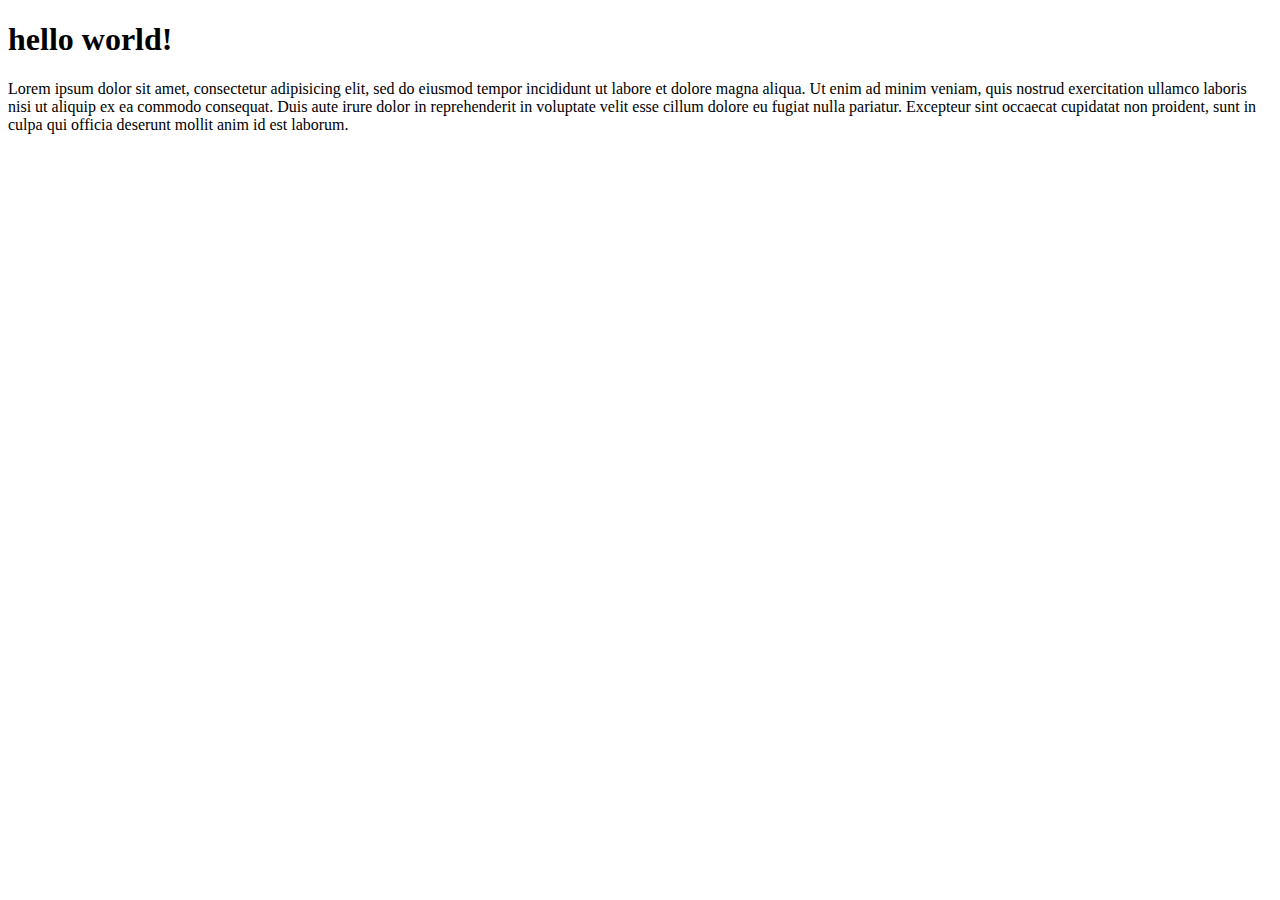
<file: index.html>
<!DOCTYPE html>
<html>
<head>
	<title></title>
</head>
<body>
<h1>hello world!</h1>
<p>Lorem ipsum dolor sit amet, consectetur adipisicing elit, sed do eiusmod
tempor incididunt ut labore et dolore magna aliqua. Ut enim ad minim veniam,
quis nostrud exercitation ullamco laboris nisi ut aliquip ex ea commodo
consequat. Duis aute irure dolor in reprehenderit in voluptate velit esse
cillum dolore eu fugiat nulla pariatur. Excepteur sint occaecat cupidatat non
proident, sunt in culpa qui officia deserunt mollit anim id est laborum.</p>
</body>
</html>
</file>
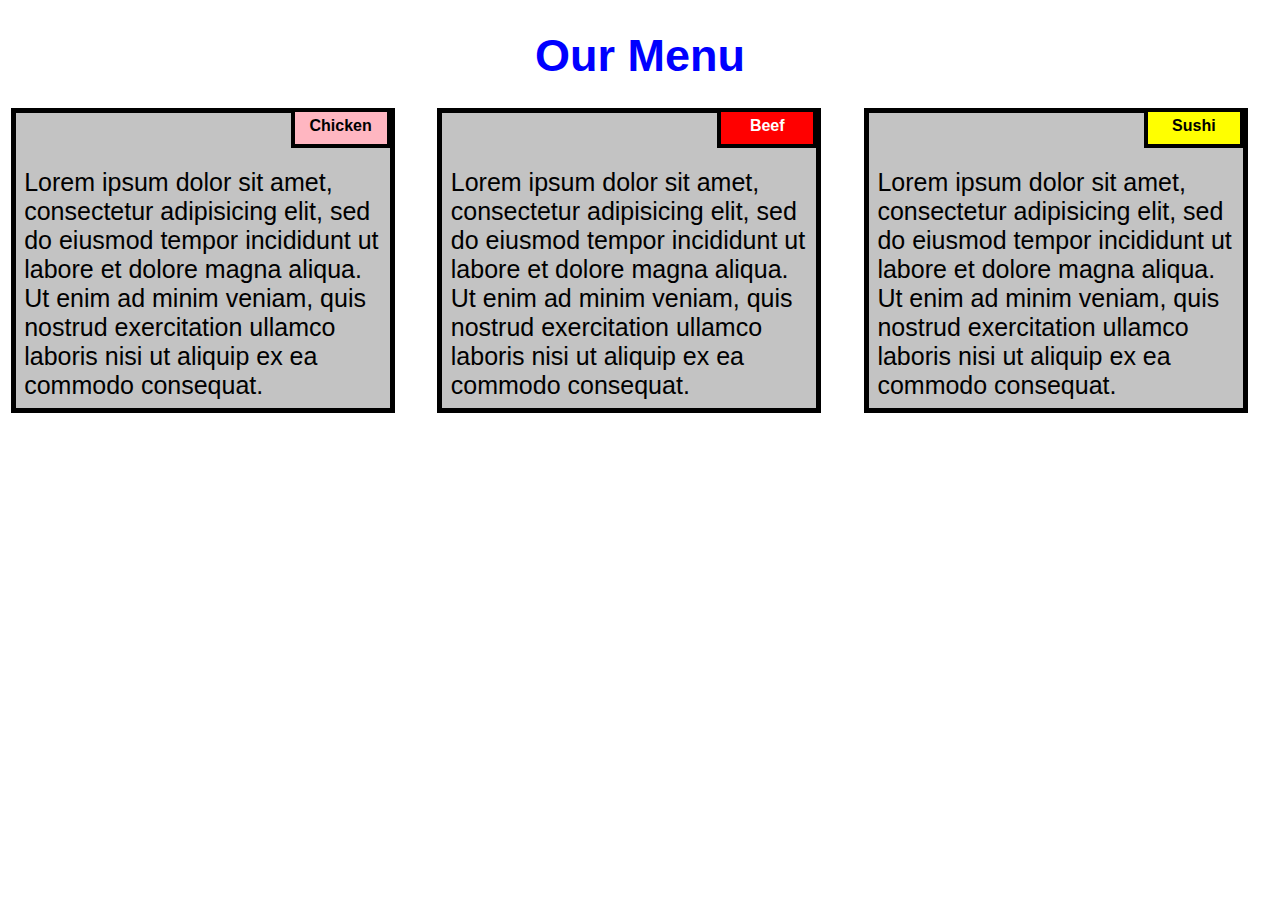
<file: module2-solution/index.html>
<!DOCTYPE html>
<html>
<head>
	<meta charset="utf-8">
	<meta name="viewport" content="width=device-width, initial-scale=1.0">
	<link rel="stylesheet" type="text/css" href="css/style.css">
	<title>My Layout</title>
</head>
<body>
	<h1>Our Menu</h1>
	<div class="col-lg-4 col-md-6 col-sm-12">
		<div class="stuff">
			<p class="name subhead1">Chicken</p>
			<p class="info">Lorem ipsum dolor sit amet, consectetur adipisicing elit, sed do eiusmod
			tempor incididunt ut labore et dolore magna aliqua. Ut enim ad minim veniam,
			quis nostrud exercitation ullamco laboris nisi ut aliquip ex ea commodo
			consequat. </p>
		</div>
	</div>
	<div class="col-lg-4 col-md-6 col-sm-12">
		<div class="stuff">
			<p class="name subhead2">Beef</p>
			<p class="info">Lorem ipsum dolor sit amet, consectetur adipisicing elit, sed do eiusmod
			tempor incididunt ut labore et dolore magna aliqua. Ut enim ad minim veniam,
			quis nostrud exercitation ullamco laboris nisi ut aliquip ex ea commodo
			consequat. </p>
		</div>
	</div>
	<div class="col-lg-4 col-md-6 col-md-12">
		<div class="stuff">
			<p class="name subhead3">Sushi</p>
			<p class="info">Lorem ipsum dolor sit amet, consectetur adipisicing elit, sed do eiusmod
			tempor incididunt ut labore et dolore magna aliqua. Ut enim ad minim veniam,
			quis nostrud exercitation ullamco laboris nisi ut aliquip ex ea commodo
			consequat. </p>
		</div>
	</div>
	
</body>
</file>
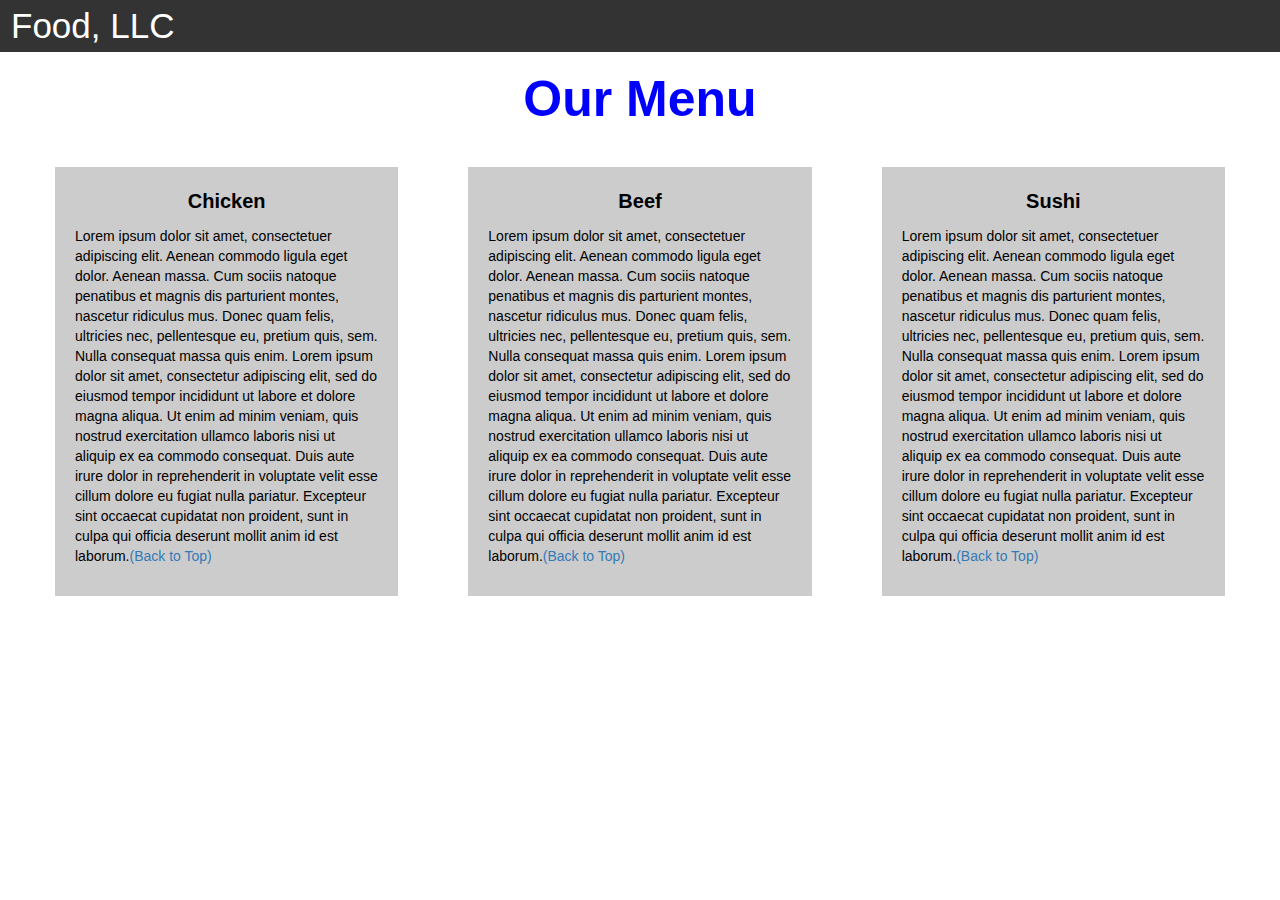
<file: module3-solution/index.html>
<!DOCTYPE html>
<html>
<head>

<title>Module 3 layout</title>

  <meta name="viewport" content="width=device-width, initial-scale=1">
  <link rel="stylesheet" href="https://maxcdn.bootstrapcdn.com/bootstrap/3.3.7/css/bootstrap.min.css">
  <script src="https://ajax.googleapis.com/ajax/libs/jquery/3.3.1/jquery.min.js"></script>
  <script src="https://maxcdn.bootstrapcdn.com/bootstrap/3.3.7/js/bootstrap.min.js"></script>

</head>

<meta name="viewport" content="width=device-width, initial-scale=1">
<link rel="stylesheet" type="text/css" href="css/style.css">



<body>


<nav class="navbar" id="top">
  <div class="container-fluid">

    <div class="navbar-header">
      <button type="button" class="navbar-toggle" data-toggle="collapse" data-target="#myNavbar">
        <span class="icon-bar"></span>
        <span class="icon-bar"></span>
        <span class="icon-bar"></span> 
      </button>
      <a class="navbar-brand" href="#">Food, LLC</a>
    </div>

    <div class="collapse" id="myNavbar">
      <ul class="nav navbar-nav visible-xs">
        <li><a class="menu-item" href="#">Chicken</a></li>
        <li><a class="menu-item" href="#">Beef</a></li> 
        <li><a class="menu-item" href="#">Sushi</a></li> 
      </ul>
    </div>

  </div>
</nav>

<h1 class="main-title">Our Menu</h1>



<div class="row">

  <div class="col-lg-4 col-md-6 col-sm-12">
    <div class="content-box">
      <p class="item-name">Chicken</p>
      <p>Lorem ipsum dolor sit amet, consectetuer adipiscing elit. Aenean commodo ligula eget dolor. Aenean massa. Cum sociis natoque penatibus et magnis dis parturient montes, nascetur ridiculus mus. Donec quam felis, ultricies nec, pellentesque eu, pretium quis, sem. Nulla consequat massa quis enim. Lorem ipsum dolor sit amet, consectetur adipiscing elit, sed do eiusmod tempor incididunt ut labore et dolore magna aliqua. Ut enim ad minim veniam, quis nostrud exercitation ullamco laboris nisi ut aliquip ex ea commodo consequat. Duis aute irure dolor in reprehenderit in voluptate velit esse cillum dolore eu fugiat nulla pariatur. Excepteur sint occaecat cupidatat non proident, sunt in culpa qui officia deserunt mollit anim id est laborum.<a href="#top">(Back to Top)</a></p>
    </div>
  </div>

  <div class="col-lg-4 col-md-6 col-sm-12">
    <div class="content-box">
      <p class="item-name">Beef</p>
      <p>Lorem ipsum dolor sit amet, consectetuer adipiscing elit. Aenean commodo ligula eget dolor. Aenean massa. Cum sociis natoque penatibus et magnis dis parturient montes, nascetur ridiculus mus. Donec quam felis, ultricies nec, pellentesque eu, pretium quis, sem. Nulla consequat massa quis enim. Lorem ipsum dolor sit amet, consectetur adipiscing elit, sed do eiusmod tempor incididunt ut labore et dolore magna aliqua. Ut enim ad minim veniam, quis nostrud exercitation ullamco laboris nisi ut aliquip ex ea commodo consequat. Duis aute irure dolor in reprehenderit in voluptate velit esse cillum dolore eu fugiat nulla pariatur. Excepteur sint occaecat cupidatat non proident, sunt in culpa qui officia deserunt mollit anim id est laborum.<a href="#top">(Back to Top)</a></p>
    </div>
  </div>


  <div class="col-lg-4 col-md-12 col-sm-12">
    <div class="content-box">
      <p class="item-name">Sushi</p>
      <p>Lorem ipsum dolor sit amet, consectetuer adipiscing elit. Aenean commodo ligula eget dolor. Aenean massa. Cum sociis natoque penatibus et magnis dis parturient montes, nascetur ridiculus mus. Donec quam felis, ultricies nec, pellentesque eu, pretium quis, sem. Nulla consequat massa quis enim. Lorem ipsum dolor sit amet, consectetur adipiscing elit, sed do eiusmod tempor incididunt ut labore et dolore magna aliqua. Ut enim ad minim veniam, quis nostrud exercitation ullamco laboris nisi ut aliquip ex ea commodo consequat. Duis aute irure dolor in reprehenderit in voluptate velit esse cillum dolore eu fugiat nulla pariatur. Excepteur sint occaecat cupidatat non proident, sunt in culpa qui officia deserunt mollit anim id est laborum.<a href="#top">(Back to Top)</a></p>
    </div>
  </div>

</div>


</body>
</html>
</file>
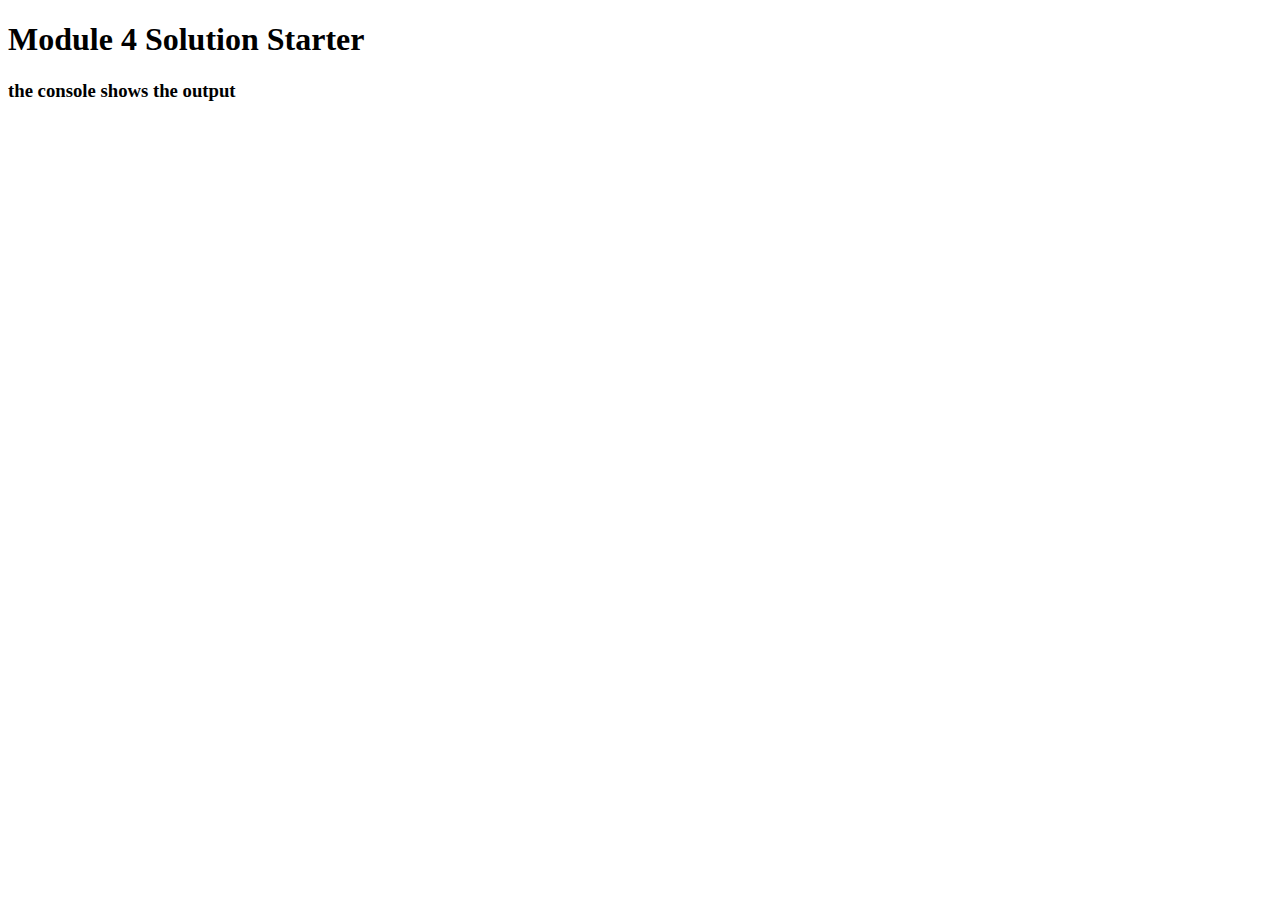
<file: module4-solution/index.html>
<!DOCTYPE html>
<html>
<head>
  <meta charset="utf-8">
  <title>Module 4 Solution Starter</title>
  <script src="SpeakHello.js"></script>
  <script src="SpeakGoodBye.js"></script>
  <script src="script.js"></script>
</head>
<body>
  <h1>Module 4 Solution Starter</h1>
  <h3>the console shows the output</h3>
</body>
</html>
</file>
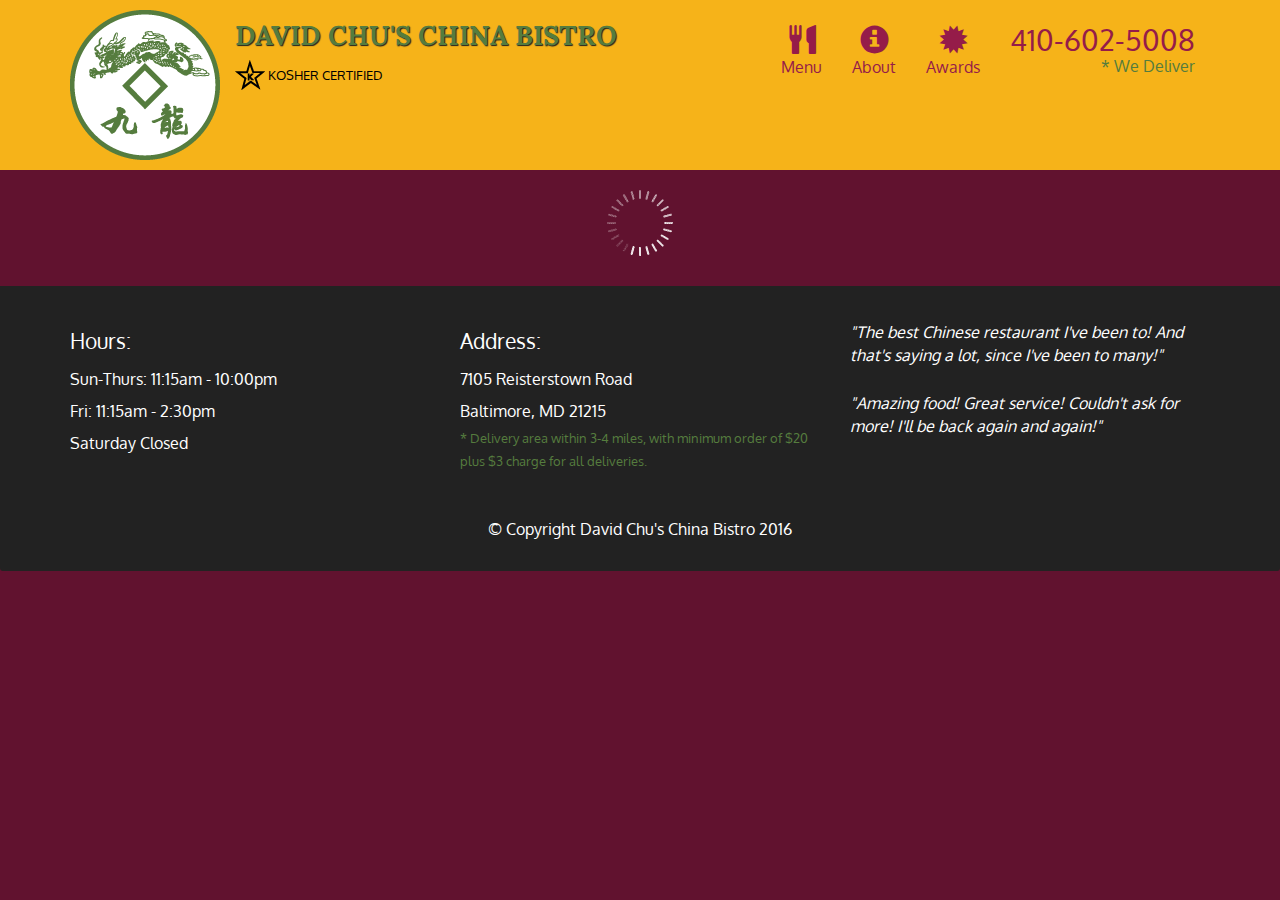
<file: module5-solution/index.html>
<!DOCTYPE html>
<html lang="en">
  <head>
    <meta charset="utf-8">
    <meta http-equiv="X-UA-Compatible" content="IE=edge">
    <meta name="viewport" content="width=device-width, initial-scale=1">
    <title>David Chu's China Bistro</title>
    <link rel="stylesheet" href="css/bootstrap.min.css">
    <link rel="stylesheet" href="css/styles.css">
    <link href='https://fonts.googleapis.com/css?family=Oxygen:400,300,700' rel='stylesheet' type='text/css'>
    <link href='https://fonts.googleapis.com/css?family=Lora' rel='stylesheet' type='text/css'>
  </head>
<body>
  <header>
    <nav id="header-nav" class="navbar navbar-default">
      <div class="container">
        <div class="navbar-header">
          <a href="index.html" class="pull-left visible-md visible-lg">
            <div id="logo-img" alt="Logo image"></div>
          </a>

          <div class="navbar-brand">
            <a href="index.html"><h1>David Chu's China Bistro</h1></a>
            <p>
              <img src="images/star-k-logo.png" alt="Kosher certification">
              <span>Kosher Certified</span>
            </p>
          </div>

          <button id="navbarToggle" type="button" class="navbar-toggle collapsed" data-toggle="collapse" data-target="#collapsable-nav" aria-expanded="false">
            <span class="sr-only">Toggle navigation</span>
            <span class="icon-bar"></span>
            <span class="icon-bar"></span>
            <span class="icon-bar"></span>
          </button>
        </div>
        
        <div id="collapsable-nav" class="collapse navbar-collapse">
           <ul id="nav-list" class="nav navbar-nav navbar-right">
            <li id="navHomeButton" class="visible-xs active">
              <a href="index.html">
                <span class="glyphicon glyphicon-home"></span> Home</a>
            </li>
            <li id="navMenuButton">
              <a href="#" onclick="$dc.loadMenuCategories();">
                <span class="glyphicon glyphicon-cutlery"></span><br class="hidden-xs"> Menu</a>
            </li>
            <li>
              <a href="#">
                <span class="glyphicon glyphicon-info-sign"></span><br class="hidden-xs"> About</a>
            </li>
            <li>
              <a href="#">
                <span class="glyphicon glyphicon-certificate"></span><br class="hidden-xs"> Awards</a>
            </li>
            <li id="phone" class="hidden-xs">
              <a href="tel:410-602-5008">
                <span>410-602-5008</span></a><div>* We Deliver</div>
            </li>
          </ul><!-- #nav-list -->
        </div><!-- .collapse .navbar-collapse -->
      </div><!-- .container -->
    </nav><!-- #header-nav -->
  </header>

  <div id="call-btn" class="visible-xs">
    <a class="btn" href="tel:410-602-5008">
    <span class="glyphicon glyphicon-earphone"></span>
    410-602-5008
    </a>
  </div>
  <div id="xs-deliver" class="text-center visible-xs">* We Deliver</div>

  <div id="main-content" class="container"></div>

  <footer class="panel-footer">
    <div class="container">
      <div class="row">
        <section id="hours" class="col-sm-4">
          <span>Hours:</span><br>
          Sun-Thurs: 11:15am - 10:00pm<br>
          Fri: 11:15am - 2:30pm<br>
          Saturday Closed
          <hr class="visible-xs">
        </section>
        <section id="address" class="col-sm-4">
          <span>Address:</span><br>
          7105 Reisterstown Road<br>
          Baltimore, MD 21215
          <p>* Delivery area within 3-4 miles, with minimum order of $20 plus $3 charge for all deliveries.</p>
          <hr class="visible-xs">
        </section>
        <section id="testimonials" class="col-sm-4">
          <p>"The best Chinese restaurant I've been to! And that's saying a lot, since I've been to many!"</p>
          <p>"Amazing food! Great service! Couldn't ask for more! I'll be back again and again!"</p>
        </section>
      </div>
      <div class="text-center">&copy; Copyright David Chu's China Bistro 2016</div>
    </div>
  </footer>

  <!-- jQuery (Bootstrap JS plugins depend on it) -->
  <script src="js/jquery-2.1.4.min.js"></script>
  <script src="js/bootstrap.min.js"></script>
  <script src="js/ajax-utils.js"></script>
  <script src="js/script.js"></script>
</body>
</html>
</file>
<file: module2-solution/css/style.css>
*{
	box-sizing: border-box;
}
body{
	margin: 0;
	padding:0;
	font-family: "Comic Sans MS", cursive, sans-serif; 
}
.row{
	width: 100%;
}
h1{
	margin-bottom: 15px;
	text-align: center;
	color: blue;
	font-size: 45px;
}
.stuff{
	width: 100%;
	overflow: none;

}
.name{
	overflow: none;
	text-align: center;
	border: 4px solid black;
	width: 100px;
	height: 40px;
	padding: 5px;
	float: right;
	margin-right: 36px;
	margin-top: 0px;
	font-weight: bold;
	position: relative;
}
.info{
	border: 5px solid black;
	width: 90%;
	height: auto;
	margin: 2.5%;
	font-size: 25px;
	color: black;
	padding: 2%;
	padding-top: 55px;
	background-color: #c3c3c3;
}
.subhead1{
	background-color: #ffb6c1;
}
.subhead2{
	color: white;
	background-color: red;
}
.subhead3{
	background-color: #ffff00;
}

/** for large devices **/
@media(min-width: 992px){
	.col-lg-4{
		float: left;
		width: 33.33%
	}
}
/** Medium devices **/
@media(min-width: 768px) and (max-width: 991px){
	.col-md-6, .col-md-12{
		float: left;
	}
	.col-md-6{
		width: 50%;
	}
	.col-md-12{
		margin-left: -10px;
		width: 100%;
	}
	.subhead3{
		margin-right: 65px;
		width: 100px;
	}
}
@media (min-width: 0px) and(max-width: 767px){
	.col-sm-12{
		float: left;
		width: 100%;
	}
	.name{
		margin-right: 30px;
	}
}
</file>
<file: module3-solution/css/style.css>
.container-fluid{
	margin: 0;
	padding: 0;
}

.navbar{
	border-radius: 0px;
	background-color: rgba(0,0,0,0.8);
}

.navbar-brand{
  font-size: 35px;
  color: white;
  padding-left: 25px;
}

.navbar-brand:hover{
	color: white;
}

.nav{
	margin: 0;
	padding: 0;
}

.navbar-nav{
  font-size: 25px;
  text-align: center;
  margin: 0;
  padding: 0;
}

.navbar-toggle{
	border: 2px solid white;
	margin-right: 25px;
}

.icon-bar{
	background-color: white;
}


.main-title{
  margin-bottom: 15px;
  text-align: center;
  color: blue;
  font-size: 50px;
  font-family: "Comic Sans MS", cursive, sans-serif;
  font-weight: bold;
}

li{
	box-sizing: border-box;
	width: 100%;
}

.menu-item{
	padding: 0;
	margin: 0;
	width: 100%;
	background-color: white;
	border-bottom: 1px solid black;
	color: black;
	display: block;
}

.menu-item:hover{
	background-color: rgba(0,0,0,0.9);
	color: rgba(0,0,0,0.4);
}



.row{
	margin: 20px;
}

.content-box{
	margin: 20px;
	width: auto;
	height: auto;
	color: black;
	background-color: rgba(0,0,0,0.2);
	font-family: "Comic Sans MS", cursive, sans-serif;
	padding: 20px;
}

.item-name{
	text-align: center;
	font-size: 20px;
	font-weight: bold;
}

#top{

}
</file>
<file: module5-solution/css/styles.css>
body {
  font-size: 16px;
  color: #fff;
  background-color: #61122f;
  font-family: 'Oxygen', sans-serif;
}

/** HEADER **/
#header-nav {
  background-color: #f6b319;
  border-radius: 0;
  border: 0;
}

#logo-img {
  background: url('../images/restaurant-logo_large.png') no-repeat;
  width: 150px;
  height: 150px;
  margin: 10px 15px 10px 0;
}

.navbar-brand {
  padding-top: 25px;
}
.navbar-brand h1 { /* Restaurant name */
  font-family: 'Lora', serif;
  color: #557c3e;
  font-size: 1.5em;
  text-transform: uppercase;
  font-weight: bold;
  text-shadow: 1px 1px 1px #222;
  margin-top: 0;
  margin-bottom: 0;
  line-height: .75;
}
.navbar-brand a:hover, .navbar-brand a:focus {
  text-decoration: none;
}
.navbar-brand p { /* Kosher cert */
  color: #000;
  text-transform: uppercase;
  font-size: .7em;
  margin-top: 15px;
}
.navbar-brand p span { /* Star-K */
  vertical-align: middle;
}

#nav-list {
  margin-top: 10px;
}
#nav-list a {
  color: #951C49;
  text-align: center;
}
#nav-list a:hover {
  background: #E7E7E7;
}
#nav-list a span {
  font-size: 1.8em;
}

#phone {
  margin-top: 5px;
}
#phone a { /* Phone number */
  text-align: right;
  padding-bottom: 0;
}
#phone div { /* We Deliver */
  color: #557c3e;
  text-align: right;
  padding-right: 15px;
}

.navbar-header button.navbar-toggle, .navbar-header .icon-bar {
  border: 1px solid #61122f;
}
.navbar-header button.navbar-toggle {
  clear: both;
  margin-top: -30px;
}
/* END HEADER */

/* FOOTER */
.panel-footer {
  margin-top: 30px;
  padding-top: 35px;
  padding-bottom: 30px;
  background-color: #222;
  border-top: 0;
}
.panel-footer div.row {
  margin-bottom: 35px;
}
#hours, #address {
  line-height: 2;
}
#hours > span, #address > span {
  font-size: 1.3em;
}
#address p {
  color: #557c3e;
  font-size: .8em;
  line-height: 1.8;
}
#testimonials {
  font-style: italic;
}
#testimonials p:nth-child(2) {
  margin-top: 25px;
}
/* END FOOTER */



/* HOME PAGE */
.container .jumbotron {
  box-shadow: 0 0 50px #3F0C1F;
  border: 2px solid #3F0C1F;
}

#menu-tile, #specials-tile, #map-tile {
  height: 250px;
  width: 100%;
  margin-bottom: 15px;
  position: relative;
  border: 2px solid #3F0C1F;
  overflow: hidden;
}
#menu-tile:hover, #specials-tile:hover, #map-tile:hover {
  box-shadow: 0 1px 5px 1px #cccccc;
}
#menu-tile {
  background: url('../images/menu-tile.jpg') no-repeat;
  background-position: center;
}
#specials-tile {
  background: url('../images/specials-tile.jpg') no-repeat;
  background-position: center;
}
#menu-tile span, #specials-tile span, #map-tile span {
  position: absolute;
  bottom: 0;
  right: 0;
  width: 100%;
  text-align: center;
  font-size: 1.6em;
  text-transform: uppercase;
  background-color: #000;
  color: #fff;
  opacity: .8;
}
/* END HOME PAGE */

/* MENU CATEGORIES PAGE */
.category-tile { 
  position: relative;
  border: 2px solid #3F0C1F;
  overflow: hidden;
  width: 200px;
  height: 200px;
  margin: 0 auto 15px;
}
.category-tile span {
  position: absolute;
  bottom: 0;
  right: 0;
  width: 100%;
  text-align: center;
  font-size: 1.2em;
  text-transform: uppercase;
  background-color: #000;
  color: #fff;
  opacity: .8;
}
.category-tile:hover {
  box-shadow: 0 1px 5px 1px #cccccc;
}

#menu-categories-title + div {
  margin-bottom: 50px;
}
/* END MENU CATEGORIES PAGE */

/* SINGLE CATEGORY PAGE */
.menu-item-tile {
  margin-bottom: 25px;
}
.menu-item-tile hr {
  width: 80%;
}
.menu-item-tile .menu-item-price {
  font-size: 1.1em;
  text-align: right;
  margin-top: -15px;
  margin-right: -15px;
}
.menu-item-tile .menu-item-price span {
  font-size: .6em;
}
.menu-item-photo {
  position: relative;
  border: 2px solid #3F0C1F; 
  overflow: hidden;
  padding: 0;
  margin-right: -15px;
  margin-left: auto;
  margin-bottom: 20px;
  max-width: 250px;
}
.menu-item-photo div {
  position: absolute;
  bottom: 0;
  right: 0;
  width: 80px;
  background-color: #557c3e;
  text-align: center;
}
.menu-item-description {
  padding-right: 30px;
}
h3.menu-item-title {
  margin: 0 0 10px;
}
.menu-item-details {
  font-size: .9em;
  font-style: italic;
}
/* END SINGLE CATEGORY PAGE */


/********** Large devices only **********/
@media (min-width: 1200px) {
  .container .jumbotron {
    background: url('../images/jumbotron_1200.jpg') no-repeat;
    height: 675px;
  }
}

/********** Medium devices only **********/
@media (min-width: 992px) and (max-width: 1199px) {
  /* Header */
  #logo-img {
    background: url('../images/restaurant-logo_medium.png') no-repeat;
    width: 100px;
    height: 100px;
    margin: 5px 5px 5px 0;
  }
  /* End Header */

  /* Home Page */
  .container .jumbotron {
    background: url('../images/jumbotron_992.jpg') no-repeat;
    height: 558px;
  }
  /* End Home Page */
}

/********** Small devices only **********/
@media (min-width: 768px) and (max-width: 991px) {
  /* Home Page */
  .container .jumbotron {
    background: url('../images/jumbotron_768.jpg') no-repeat;
    height: 432px;
  }
  /* End Home Page */
}

/********** Extra small devices only **********/
@media (max-width: 767px) {
  /* Header */
  .navbar-brand {
    padding-top: 10px;
    height: 80px;
  }
  .navbar-brand h1 { /* Restaurant name */
    padding-top: 10px;
    font-size: 5vw; /* 1vw = 1% of viewport width */
  }
  .navbar-brand p { /* Kosher cert */
    font-size: .6em;
    margin-top: 12px;
  }
  .navbar-brand p img { /* Star-K */
    height: 20px;
  }

  #collapsable-nav a { /* Collapsed nav menu text */
    font-size: 1.2em;
  }
  #collapsable-nav a span { /* Collapsed nav menu glyph */
    font-size: 1em;
    margin-right: 5px;
  }

  #call-btn > a {
    font-size: 1.5em;
    display: block;
    margin: 0 20px;
    padding: 10px;
    border: 2px solid #fff;
    background-color: #f6b319;
    color: #951c49;
  }
  #xs-deliver {
    margin-top: 5px;
    font-size: .7em;
    letter-spacing: .1em;
    text-transform: uppercase;
  }
  /* End Header */

  /* Footer */
  .panel-footer section {
    margin-bottom: 30px;
    text-align: center;
  }
  .panel-footer section:nth-child(3) {
    margin-bottom: 0; /* margin already exists on the whole row */
  }
  .panel-footer section hr {
    width: 50%;
  }
  /* End Footer */

  /* Home Page */
  .container .jumbotron {
    margin-top: 30px;
    padding: 0;
  }
  #menu-tile, #specials-tile {
    width: 360px;
    margin: 0 auto 15px;
  }

  .menu-item-photo {
    margin-right: auto;
  }
  .menu-item-tile .menu-item-price {
    text-align: center;
  }
  .menu-item-description {
    text-align: center;;
  }
}


/********** Super extra small devices Only :-) (e.g., iPhone 4) **********/
@media (max-width: 479px) {
  /* Header */
  .navbar-brand h1 { /* Restaurant name */
    padding-top: 5px;
    font-size: 6vw;
  }
  /* End Header */
  
  /* Home page */
  #menu-tile, #specials-tile {
    width: 280px;
    margin: 0 auto 15px;
  }

  .col-xxs-12 {
    position: relative;
    min-height: 1px;
    padding-right: 15px;
    padding-left: 15px;
    float: left;
    width: 100%;
  }
}
</file>
